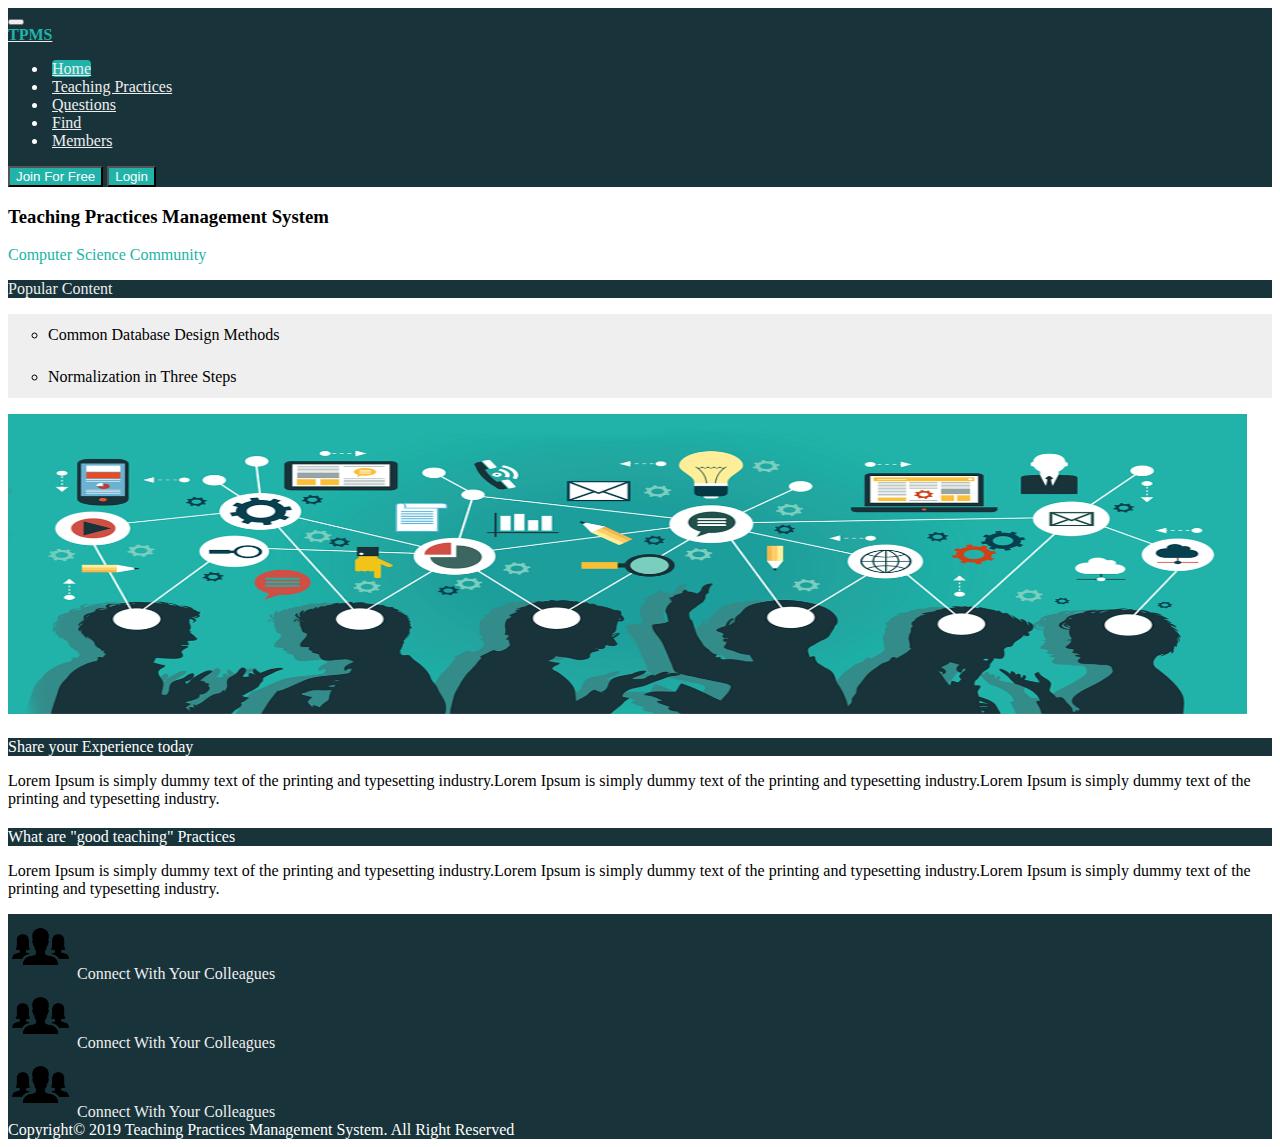
<file: tpms/index.html>
<!doctype html>
<html lang="en">

<head>
    <!-- Required meta tags -->
    <meta charset="utf-8">
    <meta name="viewport" content="width=device-width, initial-scale=1, shrink-to-fit=no">

    <!-- Bootstrap CSS -->
    <link rel="stylesheet" href="https://stackpath.bootstrapcdn.com/bootstrap/4.2.1/css/bootstrap.min.css" integrity="sha384-GJzZqFGwb1QTTN6wy59ffF1BuGJpLSa9DkKMp0DgiMDm4iYMj70gZWKYbI706tWS" crossorigin="anonymous">
    <link rel="stylesheet" href="https://cdnjs.cloudflare.com/ajax/libs/font-awesome/4.7.0/css/font-awesome.min.css">





    <link rel="stylesheet" href="css/style.css">
    <link rel="stylesheet" href="css/navbar.css">

    <title>TPMS</title>
</head>

<body class="bg-light">

    <header>        
        <nav class="navbar navbar-expand-lg">
                <button class="navbar-toggler" type="button" data-toggle="collapse" data-target="#navbarTogglerDemo01" aria-controls="navbarTogglerDemo01" aria-expanded="false" aria-label="Toggle navigation">
                  <span class="navbar-toggler-icon"></span>
                </button>
                <div class="collapse navbar-collapse" id="navbarTogglerDemo01">
                  <a class="navbar-brand ml-5 " href="#"> <b class="lgreenc"> TPMS</b></a>
                  <ul class="navbar-nav mr-auto mt-2 mt-lg-0">                       

                    <li class="nav-item active mr-2">     
                      
                      <a class="nav-link " href="#">Home <span class="sr-only">(current)</span></a>
                    
                    </li>
                    <li class="nav-item mr-2">                            
                      <a class="nav-link" href="#">Teaching Practices</a>
                    </li>
                    <li class="nav-item mr-2">                            
                            <a class="nav-link" href="#">Questions</a>
                          </li>
                    <li class="nav-item mr-2">
                      <a class="nav-link" href="#">Find</a>
                    </li>
                    <li class="nav-item mr-2">                            
                            <a class="nav-link" href="#">Members</a>
                    </li>
                  </ul>
                  <div class="form-inline my-2 my-lg-0">
                    <button class="btn btn-outline-white my-2 my-sm-0 mr-2" type="button">Join For Free</button>
                    <button class="btn btn-outline-white my-2 my-sm-0" type="button ">Login</button>
                  </div>
                </div>
        </nav>

        <div class="col-md-12 text-center pt-5 pb-5">
            
                 <h3 class="d-block"> Teaching Practices Management System </h1>
            
                <p class="d-block my-lg-3 lgreenc">Computer Science Community </p>

        </div>

    </header>

    <div class="container" role="main">
        <div class="row">
            <aside class="sidebar col-md-3 panel">

                <div class="panel-heading dgreenbg py-2 px-4">
                    Popular Content
                </div>
                <div class="panel-body mt-3">
                    <ul type="circle">
                        <li>Common Database Design Methods </li>
                        <li>Normalization in Three Steps </li>
                    </ul>
                </div>

            </aside>

            <div class="content col-md-9 bg-white mb-4 px-4 py-4">

                <div class="row ml-1">
                        <img src="img/home-main.png" width="98%" height="300" class="img-responsive" />
                </div>



                <div class="card top-buffer">
                    <div class="card-header">
                        Share your Experience today
                    </div>
                    <div class="card-body">

                        <p class="card-text">Lorem Ipsum is simply dummy text of the printing and typesetting
                            industry.Lorem Ipsum is simply dummy text of the printing and typesetting industry.Lorem
                            Ipsum is simply dummy text of the printing and typesetting industry.</p>
                    </div>
                </div>
                <div class="card top-buffer">
                    <div class="card-header">
                        What are "good teaching" Practices
                    </div>
                    <div class="card-body">

                        <p class="card-text">Lorem Ipsum is simply dummy text of the printing and typesetting
                            industry.Lorem Ipsum is simply dummy text of the printing and typesetting industry.Lorem
                            Ipsum is simply dummy text of the printing and typesetting industry.</p>
                    </div>
                </div>

                <!-- 3 colum div -->
                    <div class="row row-eq-height my-3 px-3 row-col-3">
                          <div class="col  dgreenbg px-3 py-3 mr-3">
                                <img src="img/icon-ios7-people-512.png" width="65" class="mx-auto d-block" />
                                <span>Connect With Your Colleagues</span>
                          </div>  
                          <div class="col  dgreenbg px-3 py-3 mr-3">
                                <img src="img/icon-ios7-people-512.png" width="65" class="mx-auto d-block" />
                                <span>Connect With Your Colleagues</span>
                          </div>  
                          <div class="col  dgreenbg px-3 py-3">
                                <img src="img/icon-ios7-people-512.png" width="65" class="mx-auto d-block" />
                                <span>Connect With Your Colleagues</span>
                          </div>  
                          
                    </div>






            </div>


        </div>

    </div>

    <!-- Footer -->
    <footer class="page-footer ">



        <!-- Copyright -->
        <div class="footer-copyright text-center py-3 px-3">Copyright&#169; 2019
            <span>Teaching Practices Management System.</span>
            <span>All Right Reserved</span>
        </div>
        <!-- Copyright -->

    </footer>
    <!-- Footer -->





    <!-- Optional JavaScript -->
    <!-- jQuery first, then Popper.js, then Bootstrap JS -->
    <script src="https://code.jquery.com/jquery-3.3.1.slim.min.js" integrity="sha384-q8i/X+965DzO0rT7abK41JStQIAqVgRVzpbzo5smXKp4YfRvH+8abtTE1Pi6jizo"
        crossorigin="anonymous"></script>
    <script src="https://cdnjs.cloudflare.com/ajax/libs/popper.js/1.14.6/umd/popper.min.js" integrity="sha384-wHAiFfRlMFy6i5SRaxvfOCifBUQy1xHdJ/yoi7FRNXMRBu5WHdZYu1hA6ZOblgut"
        crossorigin="anonymous"></script>
    <script src="https://stackpath.bootstrapcdn.com/bootstrap/4.2.1/js/bootstrap.min.js" integrity="sha384-B0UglyR+jN6CkvvICOB2joaf5I4l3gm9GU6Hc1og6Ls7i6U/mkkaduKaBhlAXv9k"
        crossorigin="anonymous"></script>
</body>

</html>
</file>
<file: tpms/css/style.css>
.card .card-header {    
    background-color: #18333a !important;
    color: white;
}


.lgreenc{
    color:#21b3a9;
}

.dgreenc{
    color:#18333a;
}

.dgreenbg{
    background-color:#18333a;
    color: #eee;
}

.lgreenbg{
    background-color:#21b3a9;
    color: #eee;
}

aside > .panel-body ul{
    background-color: #efefef;
    
   
}
aside > .panel-body{
    background-color: #ffffff;       
    height: auto;
}

div.panel-body >ul li{

    padding:12px 0 12px 0;

}






footer{    
background-color: #18333a;
color: white;
}

header nav{
    background-color: #18333a;
    color: white;
}

.btn-outline-white {
    color: #fff;
    background-color:#21b3a9 ;    
    /* border-color: #fff; */
}

.btn-outline-white:hover {
    color: #fff;
    background-color:transparent ;    
    border-color: #fff;
}





/* row margin top */

.top-buffer { margin-top:20px; }


/* media quries start  */
@media all and (max-device-width: 360px) {

    .row-col-3 > div.col {        
        margin-top: 20px;
    }


}

/* media quries End*/
</file>
<file: tpms/css/navbar.css>
.navbar {
  background-color: #18333a;
}
.navbar .navbar-brand {
  color: #eeeeee;
}
.navbar .navbar-brand:hover,
.navbar .navbar-brand:focus {
  color: #eeeeee;
}
.navbar .navbar-text {
  color: #eeeeee;
}
.navbar .navbar-text a {
  color: #eeeeee;
}
.navbar .navbar-text a:hover,
.navbar .navbar-text a:focus {
  color: #eeeeee; 
}
.navbar .navbar-nav .nav-link {
  color: #eeeeee;
  border-radius: .25rem;
  margin: 0 0.25em;
}
.navbar .navbar-nav .nav-link:not(.disabled):hover,
.navbar .navbar-nav .nav-link:not(.disabled):focus {
  color: #eeeeee;
}
.navbar .navbar-nav .nav-item.active .nav-link,
.navbar .navbar-nav .nav-item.active .nav-link:hover,
.navbar .navbar-nav .nav-item.active .nav-link:focus,
.navbar .navbar-nav .nav-item.show .nav-link,
.navbar .navbar-nav .nav-item.show .nav-link:hover,
.navbar .navbar-nav .nav-item.show .nav-link:focus {
  color: #eeeeee;
  background-color: #21b3a9;
}
.navbar .navbar-toggle {
  border-color: #21b3a9;
}
.navbar .navbar-toggle:hover,
.navbar .navbar-toggle:focus {
  background-color: #21b3a9;
}
.navbar .navbar-toggle .navbar-toggler-icon {
  color: #eeeeee;
}
.navbar .navbar-collapse,
.navbar .navbar-form {
  border-color: #eeeeee;
}
.navbar .navbar-link {
  color: #eeeeee;
}
.navbar .navbar-link:hover {
  color: #eeeeee;
}

@media (max-width: 575px) {
  .navbar-expand-sm .navbar-nav .show .dropdown-menu .dropdown-item {
    color: #eeeeee;
  }
  .navbar-expand-sm .navbar-nav .show .dropdown-menu .dropdown-item:hover,
  .navbar-expand-sm .navbar-nav .show .dropdown-menu .dropdown-item:focus {
    color: #eeeeee;
  }
  .navbar-expand-sm .navbar-nav .show .dropdown-menu .dropdown-item.active {
    color: #eeeeee;
    background-color: #21b3a9;
  }
}

@media (max-width: 767px) {
  .navbar-expand-md .navbar-nav .show .dropdown-menu .dropdown-item {
    color: #eeeeee;
  }
  .navbar-expand-md .navbar-nav .show .dropdown-menu .dropdown-item:hover,
  .navbar-expand-md .navbar-nav .show .dropdown-menu .dropdown-item:focus {
    color: #eeeeee;
  }
  .navbar-expand-md .navbar-nav .show .dropdown-menu .dropdown-item.active {
    color: #eeeeee;
    background-color: #21b3a9;
  }
}

@media (max-width: 991px) {
  .navbar-expand-lg .navbar-nav .show .dropdown-menu .dropdown-item {
    color: #eeeeee;
  }
  .navbar-expand-lg .navbar-nav .show .dropdown-menu .dropdown-item:hover,
  .navbar-expand-lg .navbar-nav .show .dropdown-menu .dropdown-item:focus {
    color: #eeeeee;
  }
  .navbar-expand-lg .navbar-nav .show .dropdown-menu .dropdown-item.active {
    color: #eeeeee;
    background-color: #21b3a9;
  }
}

@media (max-width: 1199px) {
  .navbar-expand-xl .navbar-nav .show .dropdown-menu .dropdown-item {
    color: #eeeeee;
  }
  .navbar-expand-xl .navbar-nav .show .dropdown-menu .dropdown-item:hover,
  .navbar-expand-xl .navbar-nav .show .dropdown-menu .dropdown-item:focus {
    color: #eeeeee;
  }
  .navbar-expand-xl .navbar-nav .show .dropdown-menu .dropdown-item.active {
    color: #eeeeee;
    background-color: #21b3a9;
  }
}

.navbar-expand .navbar-nav .show .dropdown-menu .dropdown-item {
  color: #eeeeee;
}
.navbar-expand .navbar-nav .show .dropdown-menu .dropdown-item:hover,
.navbar-expand .navbar-nav .show .dropdown-menu .dropdown-item:focus {
  color: #eeeeee;
}
.navbar-expand .navbar-nav .show .dropdown-menu .dropdown-item.active {
  color: #eeeeee;
  background-color: #21b3a9;
}
</file>
